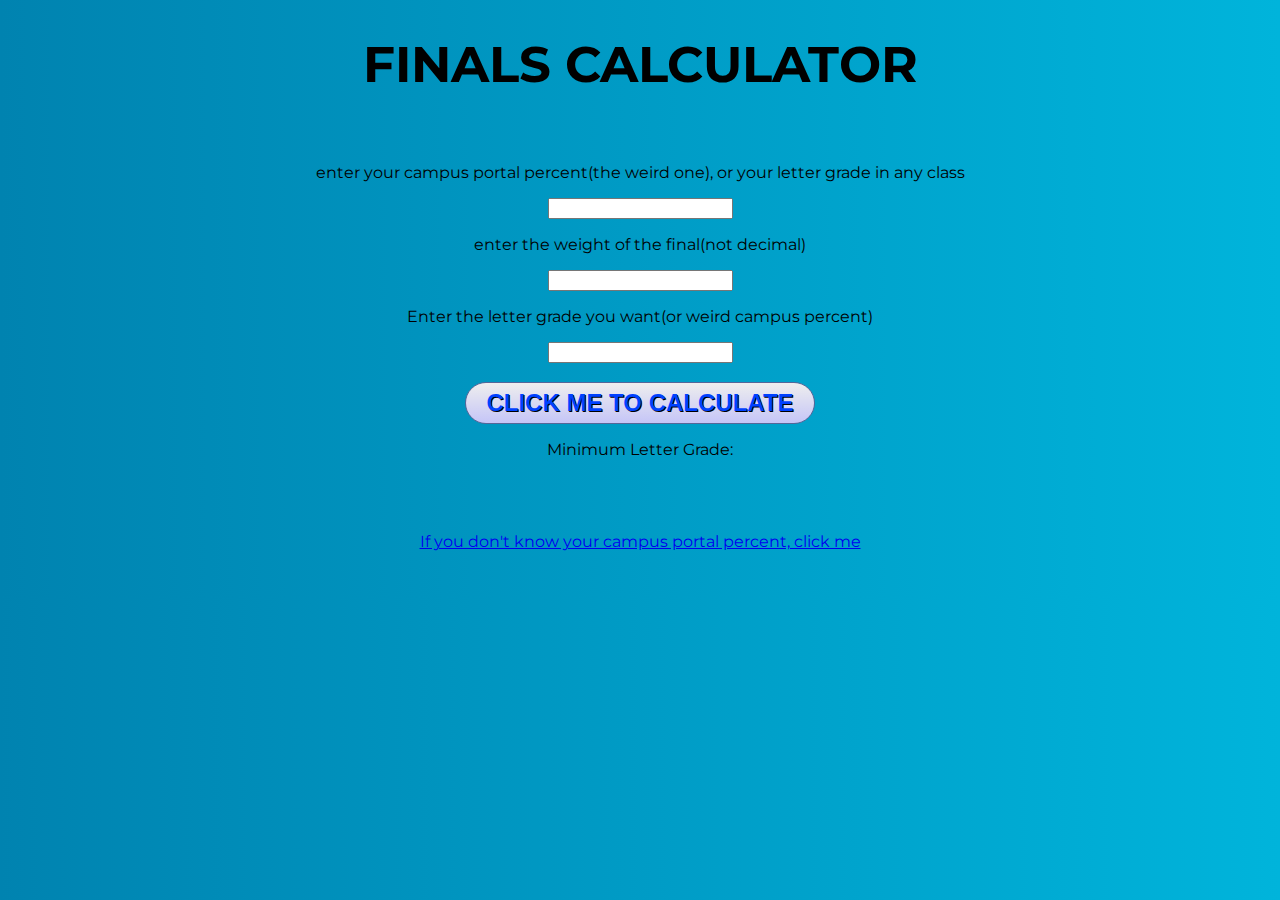
<file: finalscalculator/index.html>
<!DOCTYPE html>
<html>
<head>
<meta charset="UTF-8">
<link rel="stylesheet" type="text/css" href="style.css">
<script src = "script.js"></script>
<link href="https://fonts.googleapis.com/css?family=Montserrat" rel="stylesheet">
<title>Final Calculator</title>


</head>

<body>

<h1> FINALS CALCULATOR </h1>
<br>
<p>enter your campus portal percent(the weird one), or your letter grade in any class</p>
<input type="text" id = "grade">

<p>enter the weight of the final(not decimal)</p>
<input type="text" id = "final">

<p>Enter the letter grade you want(or weird campus percent)</p>
<input type="text" id = "wanted">

<br>
<br>
<input id = "button" type = "button" onclick = "calculate()" value = "CLICK ME TO CALCULATE">
<p id = "output">Minimum Letter Grade: </p>
<br>
<br>
<br>
<a href = "https://ashayp.com/gradecalculator/">If you don't know your campus portal percent, click me</a>
<br>
<br>
<br>

</body>

</html>
</file>
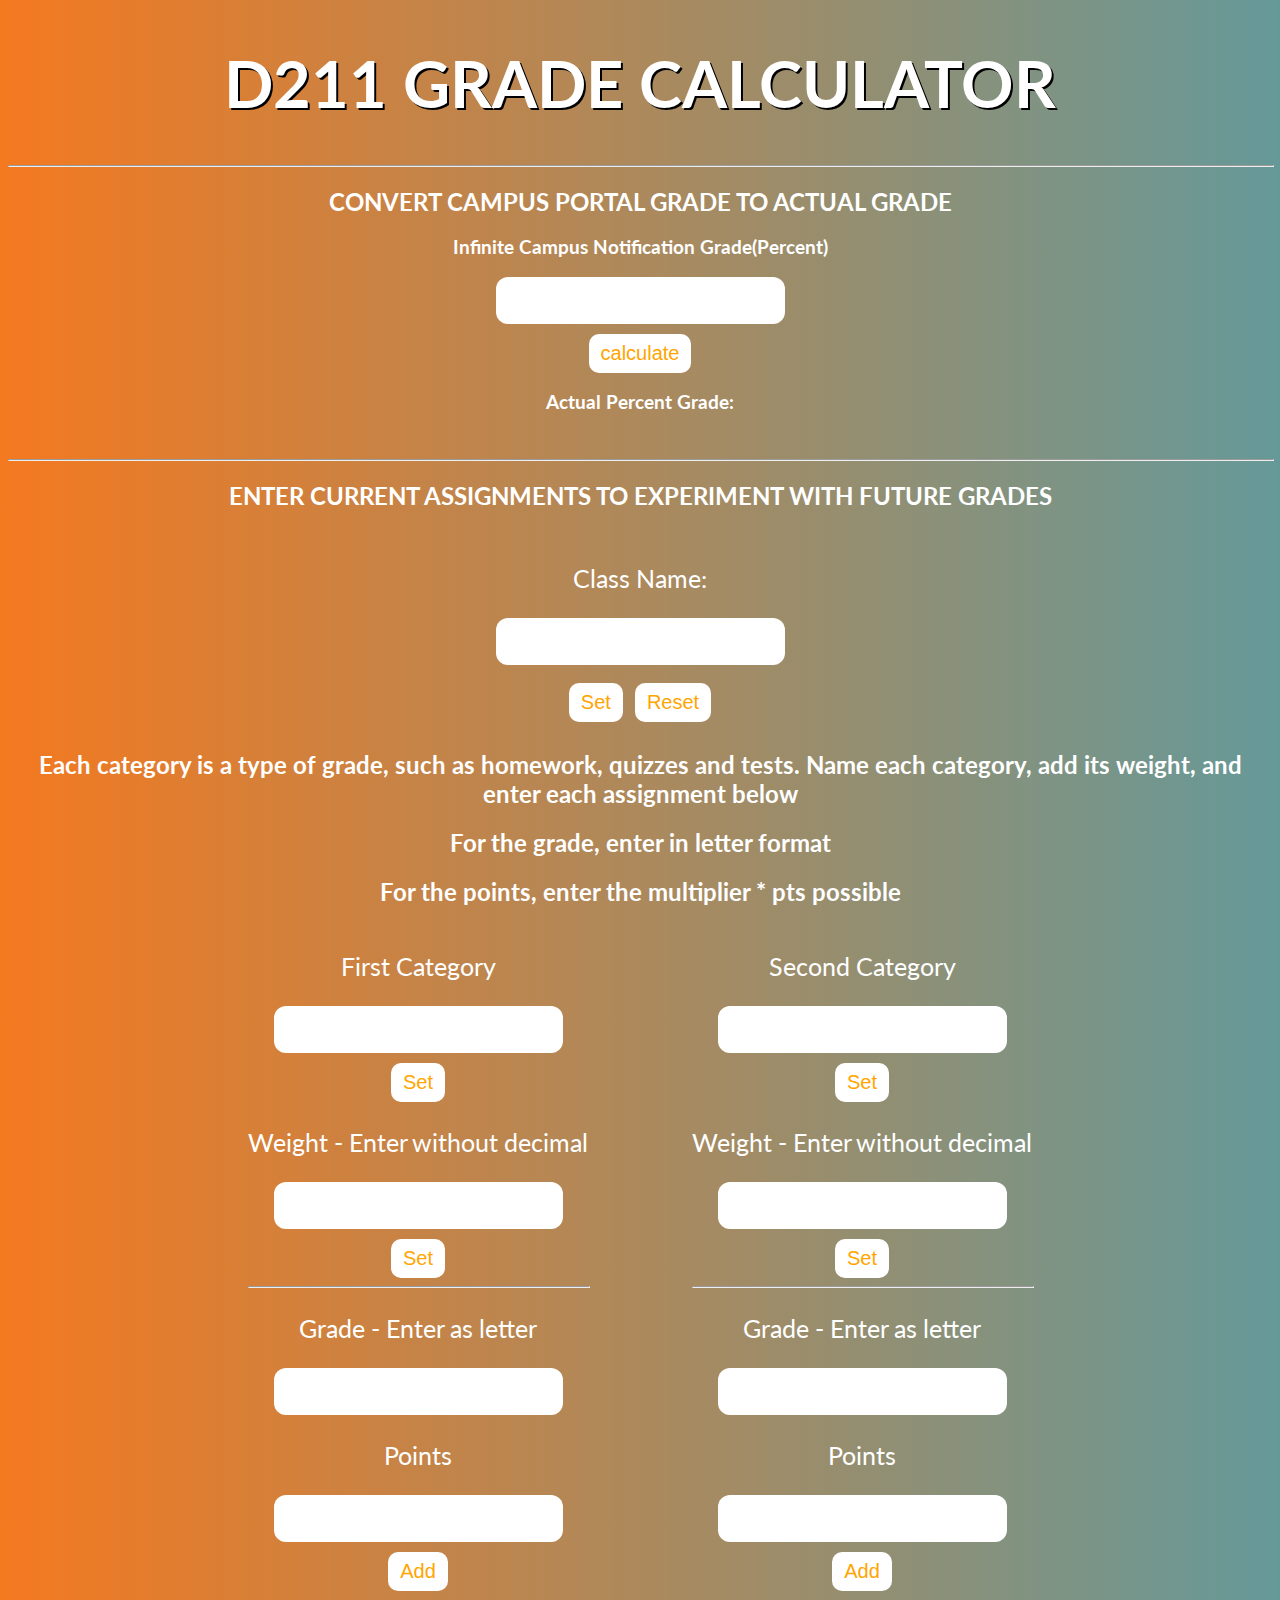
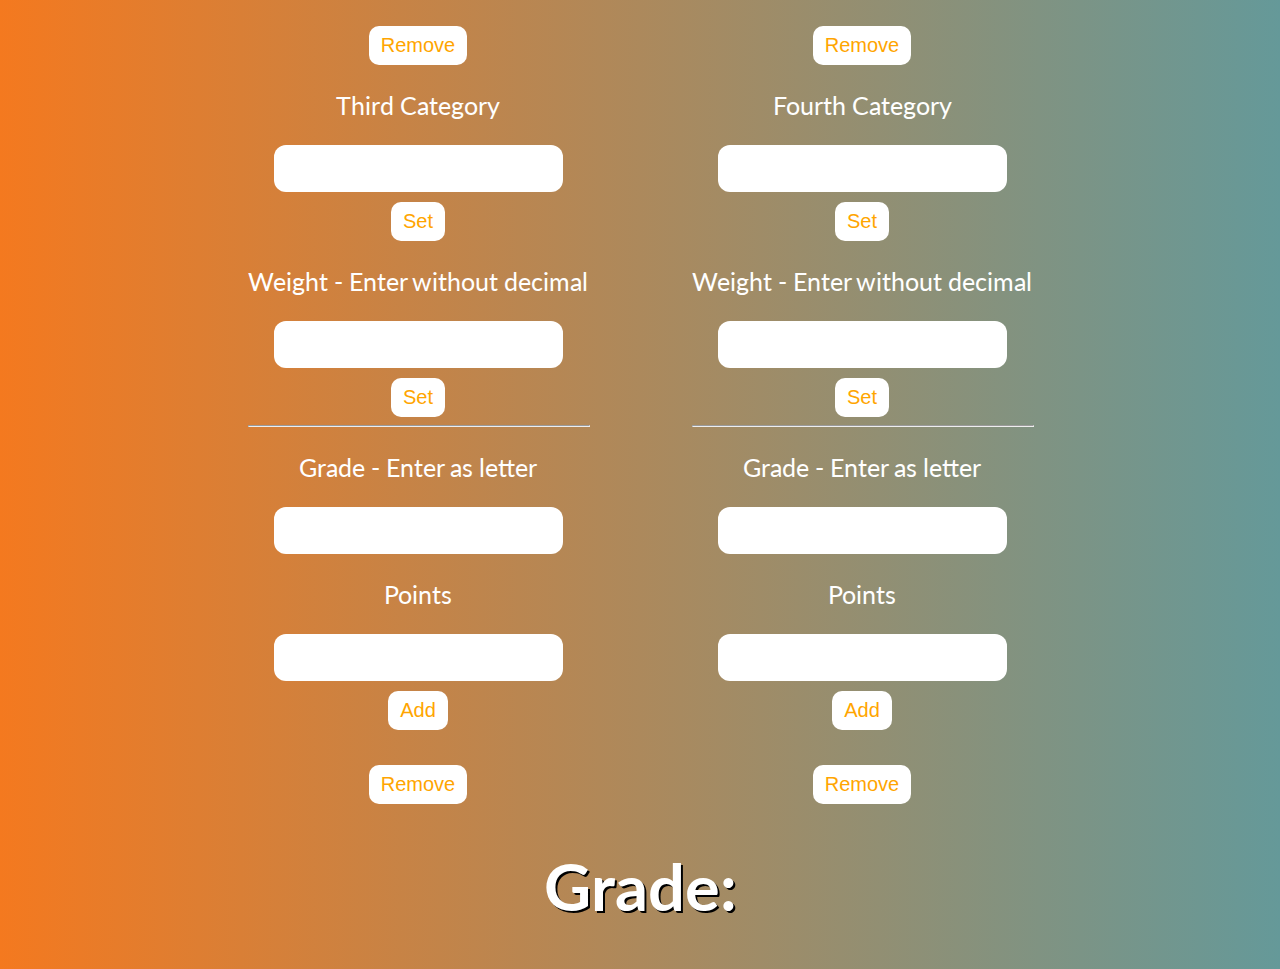
<file: gradecalculator/index.html>
<!DOCTYPE html>
<html lang="en">
<head>
    <meta charset="UTF-8">
    <title>Grade Calculator</title>
    <script src = "script.js"></script>
    <link rel="stylesheet" href="style.css">
    <link href="https://fonts.googleapis.com/css?family=Dosis" rel="stylesheet">
    <link href="https://fonts.googleapis.com/css?family=Noto+Serif" rel="stylesheet">
    <link href="https://fonts.googleapis.com/css?family=Lato|Roboto" rel="stylesheet">
    
</head>
<body>
<h1>D211 GRADE CALCULATOR</h1>

<hr align="left" width="100%">

<!--First Part -->
<h2>CONVERT CAMPUS PORTAL GRADE TO ACTUAL GRADE</h2>
<h3>Infinite Campus Notification Grade(Percent)</h3>
<input type="text" id ="userGrade">
<button onclick = "campusCalc()">calculate</button>
<h3 id = "percentGrade">Actual Percent Grade:</h3>


<br>



<!--Second Partt -->


<hr align="left" width="100%">

<h2>ENTER CURRENT ASSIGNMENTS TO EXPERIMENT WITH FUTURE GRADES</h2>
<div id = "Classes">
    <p id = 't1'>Class Name:</p>
    <input type = "text" id = "class" value = "">
    <button onclick = "setCategory('class', 0)">Set</button>
    <button onclick = "reset()">Reset</button>
</div>

<h2>Each category is a type of grade, such as homework, quizzes and tests. Name each category, add its weight, and enter each assignment below</h2>
<h2>For the grade, enter in letter format </h2>
<h2>For the points, enter the multiplier * pts possible</h2>

<div id = "p1">
    <p id = "tn1">First Category</p>
    <input type = "text" id = "p1name" value = "">
    <button onclick = "setCategory('name', 1)">Set</button>

    <p id = "tw1">Weight - Enter without decimal</p>
    <input type = "text" id = "p1weight" value = "" maxlength="4">
    <button onclick = "setCategory('weight', 1)">Set</button>

    <hr align="left" width="100%">

    <p>Grade - Enter as letter</p>
    <input type = "text" id = "p1grade" value = "" maxlength="2">

    <p>Points</p>
    <input type = "text" id = "p1points" value = "">

    <button onclick = "addGrade(1)">Add</button>
    <p id = "text1"></p>
    <button onclick = "remove(1)">Remove</button>
</div>

<div id = "p2">
    <p id = "tn2">Second Category</p>
    <input type = "text" id = "p2name" value = "">
    <button onclick = "setCategory('name', 2)">Set</button>

    <p id = "tw2">Weight - Enter without decimal</p>
    <input type = "text" id = "p2weight" value = "" maxlength="4">
    <button onclick = "setCategory('weight', 2)">Set</button>

    <hr align="left" width="100%">

    <p>Grade - Enter as letter</p>
    <input type = "text" id = "p2grade" value = "" maxlength="2">

    <p>Points</p>
    <input type = "text" id = "p2points" value = "">

    <button onclick = "addGrade(2)">Add</button>
    <p id = "text2"></p>
    <button onclick = "remove(2)">Remove</button>
</div>

<div id = "p3">
    <p id = "tn3">Third Category</p>
    <input type = "text" id = "p3name" value = "">
    <button onclick = "setCategory('name', 3)">Set</button>

    <p id = "tw3">Weight - Enter without decimal</p>
    <input type = "text" id = "p3weight" value = "" maxlength="4">
    <button onclick = "setCategory('weight', 3)">Set</button>

    <hr align="left" width="100%">

    <p>Grade - Enter as letter</p>
    <input type = "text" id = "p3grade" value = "" maxlength="2">

    <p>Points</p>
    <input type = "text" id = "p3points" value = "">

    <button onclick = "addGrade(3)">Add</button>
    <p id = "text3"></p>
    <button onclick = "remove(3)">Remove</button>
</div>

<div id = "p4">
    <p id = "tn4">Fourth Category</p>
    <input type = "text" id = "p4name" value = "">
    <button onclick = "setCategory('name', 4)">Set</button>

    <p id = "tw4">Weight - Enter without decimal</p>
    <input type = "text" id = "p4weight" value = "" maxlength="4">
    <button onclick = "setCategory('weight', 4)">Set</button>

    <hr align="left" width="100%">

    <p>Grade - Enter as letter</p>
    <input type = "text" id = "p4grade" value = "" maxlength="2">

    <p>Points</p>
    <input type = "text" id = "p4points" value = "">

    <button onclick = "addGrade(4)">Add</button>
    <p id = "text4"></p>
    <button onclick = "remove(4)">Remove</button>
</div>


<h1 id = "finalGrade">Grade:</h1>
<h2 id = "closeText"></h2>

</body>
</html>
</file>
<file: finalscalculator/style.css>
body {
  background: #00B4DB;  /* fallback for old browsers */
  background: -webkit-linear-gradient(to right, #0083B0, #00B4DB);  /* Chrome 10-25, Safari 5.1-6 */
  background: linear-gradient(to right, #0083B0, #00B4DB); /* W3C, IE 10+/ Edge, Firefox 16+, Chrome 26+, Opera 12+, Safari 7+ */
  font-family: 'Montserrat', sans-serif;

  text-align: center;
}

#button {
  background:    #eeeeee;
  background:    -webkit-linear-gradient(#eeeeee, #c5c5f7);
  background:    linear-gradient(#eeeeee, #c5c5f7);
  border:        1px solid #556699;
  border-radius: 1000px;
  padding:       8px 20px;
  color:         #0041ff;
  display:       inline-block;
  font:          normal 700 24px/1 "Calibri", sans-serif;
  text-align:    center;
  text-shadow:   1px 1px #000000;
}

h1 {
  font-size: 50px;
  
}
</file>
<file: gradecalculator/style.css>
body {
  background: #659999;  /* fallback for old browsers */
  background: -webkit-linear-gradient(to right, #f4791f, #659999);  /* Chrome 10-25, Safari 5.1-6 */
  background: linear-gradient(to right, #f4791f, #659999); /* W3C, IE 10+/ Edge, Firefox 16+, Chrome 26+, Opera 12+, Safari 7+ */



    text-align: center;
    font-family: 'Lato', sans-serif;
    color: white;


}


#Classes {
    padding: 8px 12px 8px 12px;
    border-radius: 10px;
    border: none;
    font-size: 45px;
    margin-left: auto;
    margin-right: auto;
}

input {
    display: block;
    margin-left: auto;
    margin-right: auto;
    font-size: 20px;
    padding: 12px;
    border-radius: 12px;
    border: none;
    outline: none;
}


#p1 {
    display: inline-block;
    margin-left: 50px;
    margin-right: 50px;
}

#p2 {
    display: inline-block;
    margin-left: 50px;
    margin-right: 50px;
}

#p3 {
    display: inline-block;
    margin-left: 50px;
    margin-right: 50px;
}

#p4 {
    display: inline-block;
    margin-left: 50px;
    margin-right: 50px;
}

button {
    margin-top: 10px;
    padding: 8px 12px 8px 12px;
    background-color: #ffffff;
    border-radius: 10px;
    color: #FFA500;
    border: none;
    font-size: 20px;
}

p {
    font-size: 25px;
}

h1 {
    font-size: 65px;
    text-shadow: 2px 2px black;
}

h1:hover {
    color: aliceblue;
    text-shadow: 2px 2px #2873d3;
}


.button {
    display: block;
    margin-left: auto;
    margin-right: auto;
    margin-top: 20px;
    padding: 8px 12px 8px 12px;
    background-color: white;
    border-radius: 10px;
    color: #2873d3;
    border: none;
    font-size: 20px;
}
#small {
    font-size: 25px;
}

#Real Text, #Final Text {
    font-size: 65px;
}
</file>
